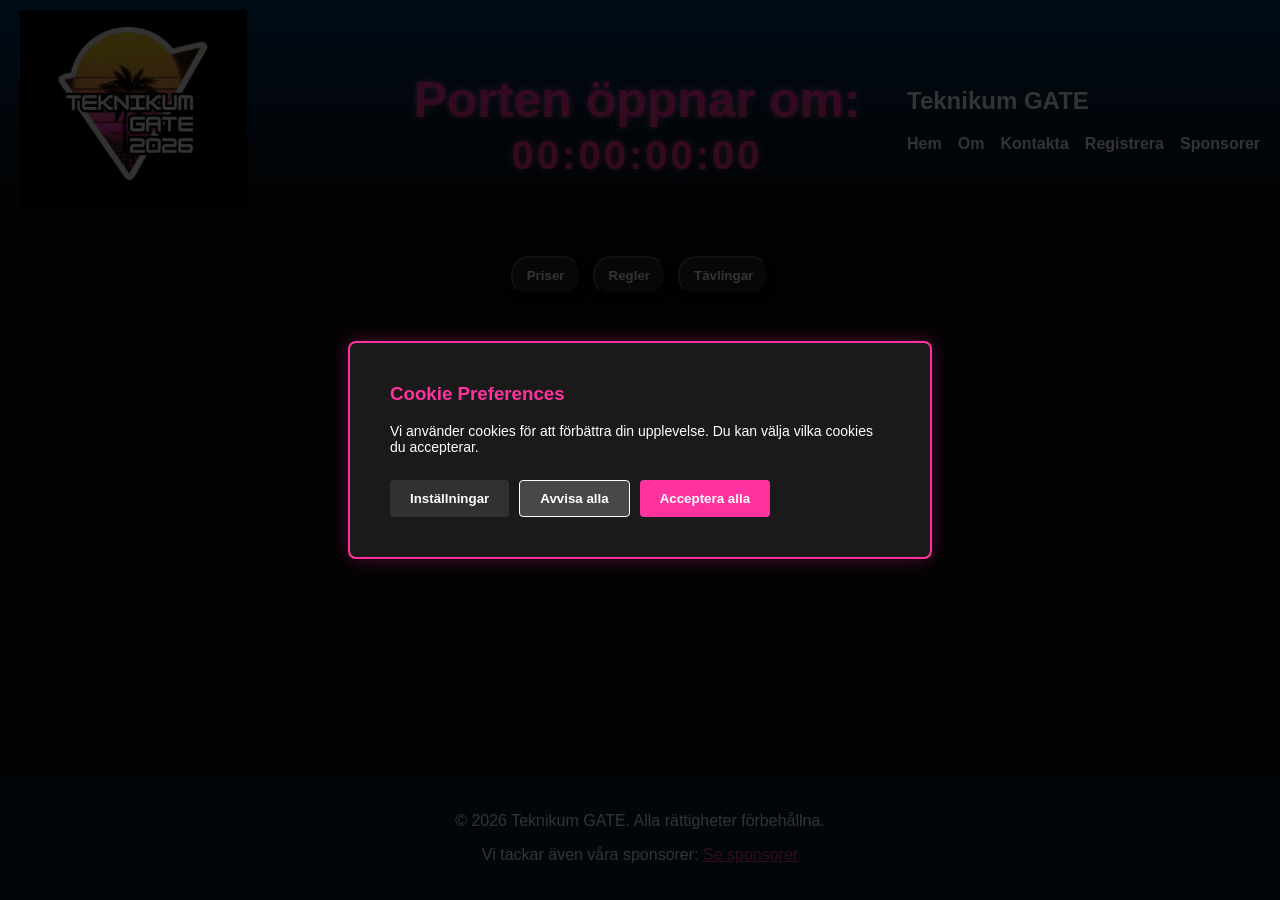
<file: index.html>
<!DOCTYPE html>
<html lang="sv">
<head>
<meta charset="UTF-8">
<meta name="viewport" content="width=device-width, initial-scale=1.0">
<title>Tekgate</title>
<link rel="stylesheet" href="main (1).css">
<style>

/* Hamburger */


/* Bubbles */
.bubbles {
    display: flex;
    gap: 12px;
    flex-wrap: wrap;
    margin: 16px 20px;
    justify-content: center;
}

.bubble {
    position: relative;
    display: inline-block;
    background: rgba(46, 46, 46, 0.717);
    color: #fff;
    padding: 10px 14px;
    border-radius: 18px;
    font-weight: 600;
    cursor: pointer;
    box-shadow: 0 4px 10px rgba(0,0,0,0.35);
    transition: background 150ms ease, transform 120ms ease;
}

.bubble:hover {
    background: rgb(26, 24, 25);
}

/* Panels */
.bubble-panels {
    margin: 12px 20px 40px;
}
.bubble-panel {
    display: none;
    background: rgba(255,255,255,0.03);
    border: 1px solid rgba(255,255,255,0.06);
    padding: 12px;
    border-radius: 8px;
    color: #fff;
    min-height: 60px;
}
.bubble-panel.open {
    display: block;
}

/* Sponsors */
.sponsors-fixed {
    position: fixed;
    bottom: 0;
    left: 0;
    width: 100%;
    background: rgba(0,0,0,0.6);
    color: #fff;
    padding: 8px 16px;
    font-size: 13px;
    text-align: center;
    z-index: 9999;
}
</style>
</head>
<body>

<header>
    <img src="logo.png" alt="Logo" class="site-logo">
    <div 
    class="countdown-container">
    <h2 class="countdown-title">Porten öppnar om:</h2>
    <div 
    id="countdown">00:00:00:00</div>
</div>

    <button class="menu-toggle" aria-expanded="false" aria-controls="primary-menu" aria-label="Öppna meny">
        <span class="bar"></span>
        <span class="bar"></span>
        <span class="bar"></span>
    </button>

    <nav id="primary-menu" class="top-menu">
        <h1>Teknikum GATE</h1>
        <ul>
            <li><a href="index.html">Hem</a></li>
            <li><a href="about.html">Om</a></li>
            <li><a href="contact.html">Kontakta</a></li>
            <li><a href="policy.html">Registrera</a></li>
            <li><a href="sponsors.html">Sponsorer</a></li>
        </ul>
    </nav>
</header>

<div class="content">
    <section class="bubbles">
        <button class="bubble">Priser</button>
        <button class="bubble">Regler</button>
        <button class="bubble">Tävlingar</button>
    </section>

    <div class="bubble-panels">
        <div class="bubble-panel">
            <h2>Priser</h2>
            <ul>
                <li><strong>150 kr</strong> - Inträde med slumpmässig plats, inklusive sovplats (+39 kr för bestämd plats)</li>
                <li><strong>299 kr</strong> - Inträde, bestämd plats, sovaplats över inklusive frukost</li>
            </ul>
        </div>
        <div class="bubble-panel">
            <h2>INFO</h2>
            <p><strong>Regler:</strong> Bryter du mot de här reglerna får du en varning. Två varningar och du åker ut ur Lan:et.</p>
            <h3>Allmäna regler</h3>
            <ul>
                <li>Håll ljudnivån</li>
                <li>Vårda språket</li>
                <li>Visa respekt för andra</li>
            </ul>
            <ul>
                <li>Inga explicita handlingar eller innehåll</li>
                <li>Inget våld</li>
                <li>Inget hat mot folkgrupp</li>
                <li>Ingen alkohol, droger eller rökning</li>
            </ul>
            <h3>Tävlingsregler</h3>
            <ul>
                <li>Inget sabotage</li>
                <li>Inget fusk</li>
            </ul>
        </div>
        <div class="bubble-panel">
            <h2>Events</h2>
            <p>Om vi har tillräckligt många spelare kommer vi att hålla tävlingar i spel som CS, Valorant och mer.</p>
        </div>
    </div>
</div>
<div class="footer">
        <p>&copy; 2026 Teknikum GATE. Alla rättigheter förbehållna. 
        <p>Vi tackar även våra sponsorer: <a href="sponsors.html" style="color: #ff32a0; text-decoration: underline;">Se sponsorer</a></p>
        
    </div>

<!-- Cookie Banner -->
<div id="cookieBanner" class="cookie-banner">
    <div class="cookie-container">
        <div class="cookie-text">
            <h3>Cookie Preferences</h3>
            <p>Vi använder cookies för att förbättra din upplevelse. Du kan välja vilka cookies du accepterar.</p>
        </div>
        <div class="cookie-buttons">
            <button class="cookie-btn cookie-settings" onclick="openCookieSettings()">Inställningar</button>
            <button class="cookie-btn cookie-reject" onclick="rejectCookies()">Avvisa alla</button>
            <button class="cookie-btn cookie-accept" onclick="acceptCookies()">Acceptera alla</button>
        </div>
    </div>
</div>

<!-- Cookie Settings Modal -->
<div id="cookieModal" class="cookie-modal">
    <div class="cookie-modal-content">
        <h2>Cookie Inställningar</h2>
        
        <div class="cookie-option">
            <label>
                <input type="checkbox" id="essentialCookies" checked disabled>
                <span>Nödvändiga Cookies</span>
            </label>
            <p>Nödvändig för webbplatsen att fungera korrekt.</p>
        </div>
        
        <div class="cookie-option">
            <label>
                <input type="checkbox" id="analyticsCookies">
                <span>Analytics Cookies</span>
            </label>
            <p>Hjälper oss att förstå hur du använder vår webbplats.</p>
        </div>
        
        <div class="cookie-option">
            <label>
                <input type="checkbox" id="marketingCookies">
                <span>Marketing Cookies</span>
            </label>
            <p>Används för att visa relevanta annonser och kampanjer.</p>
        </div>
        
        <div class="cookie-modal-buttons">
            <button class="cookie-modal-buttons cookie-cancel" onclick="closeCookieSettings()">Avbryt</button>
            <button class="cookie-modal-buttons cookie-save" onclick="saveCookieSettings()">Spara Inställningar</button>
        </div>
    </div>
</div>

<script src="main.js"></script>

</body>
</html>
</file>
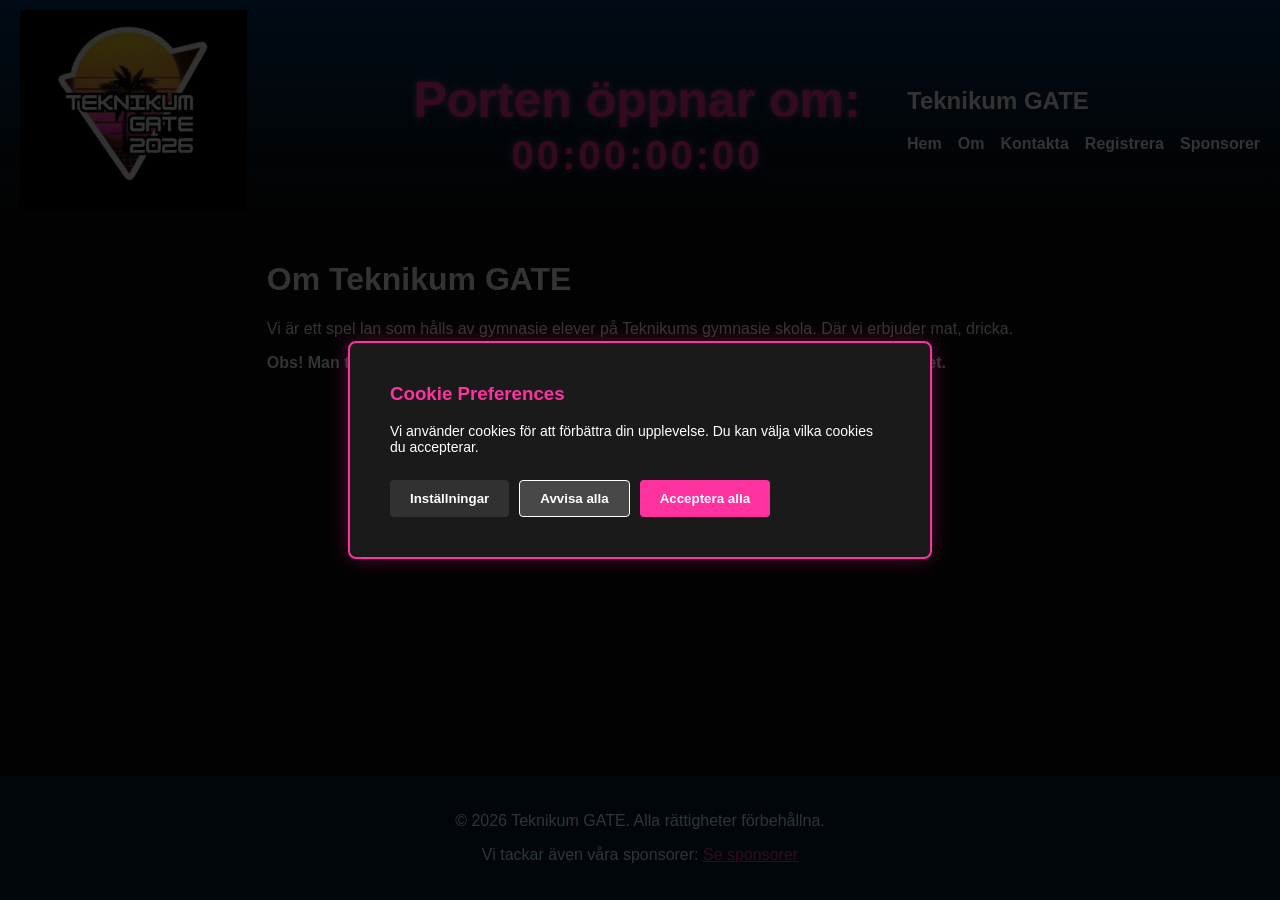
<file: about.html>
<!DOCTYPE html>
<html lang="en">
<head>
    <meta charset="UTF-8">
    <meta name="viewport" content="width=device-width, initial-scale=1.0">
    <title>About - Teknikum GATE</title>
    <link rel="stylesheet" href="main (1).css">
</head>
<body>
    <header>
        <img src="logo.png" alt="Logo" class="site-logo">
        <div class="countdown-container">
            <h2 class="countdown-title">Porten öppnar om:</h2>
            <div id="countdown">00:00:00:00</div>
        </div>

        <!-- Hamburger button for small screens -->
        <button class="menu-toggle" aria-expanded="false" aria-controls="primary-menu" aria-label="Toggle menu">
            <span class="bar"></span>
            <span class="bar"></span>
            <span class="bar"></span>
        </button>

    <nav id="primary-menu" class="top-menu">
        <h1>Teknikum GATE</h1>
        <ul>
            <li><a href="index.html">Hem</a></li>
            <li><a href="about.html">Om</a></li>
            <li><a href="contact.html">Kontakta</a></li>
            <li><a href="policy.html">Registrera</a></li>
            <li><a href="sponsors.html">Sponsorer</a></li>
        </ul>
    </nav>
    </header>

    <div class="content">
        <h1>Om Teknikum GATE</h1>
        <p>Vi är ett spel lan som hålls av gymnasie elever på Teknikums gymnasie skola. Där vi erbjuder mat, dricka.</p>
        <p><strong>Obs! Man tar med sin egna dator och kringutrustning (ex. tangentbord och mus) till lanet.</strong></p>
    </div>
    <div class="footer">
        <p>&copy; 2026 Teknikum GATE. Alla rättigheter förbehållna.
        <p>Vi tackar även våra sponsorer: <a href="sponsors.html" style="color: #ff32a0; text-decoration: underline;">Se sponsorer</a></p>
    </div>

<!-- Cookie Banner -->
<div id="cookieBanner" class="cookie-banner">
    <div class="cookie-container">
        <div class="cookie-text">
            <h3>Cookie Preferences</h3>
            <p>Vi använder cookies för att förbättra din upplevelse. Du kan välja vilka cookies du accepterar.</p>
        </div>
        <div class="cookie-buttons">
            <button class="cookie-btn cookie-settings" onclick="openCookieSettings()">Inställningar</button>
            <button class="cookie-btn cookie-reject" onclick="rejectCookies()">Avvisa alla</button>
            <button class="cookie-btn cookie-accept" onclick="acceptCookies()">Acceptera alla</button>
        </div>
    </div>
</div>

<!-- Cookie Settings Modal -->
<div id="cookieModal" class="cookie-modal">
    <div class="cookie-modal-content">
        <h2>Cookie Inställningar</h2>
        
        <div class="cookie-option">
            <label>
                <input type="checkbox" id="essentialCookies" checked disabled>
                <span>Nödvändiga Cookies</span>
            </label>
            <p>Nödvändig för webbplatsen att fungera korrekt.</p>
        </div>
        
        <div class="cookie-option">
            <label>
                <input type="checkbox" id="analyticsCookies">
                <span>Analytics Cookies</span>
            </label>
            <p>Hjälper oss att förstå hur du använder vår webbplats.</p>
        </div>
        
        <div class="cookie-option">
            <label>
                <input type="checkbox" id="marketingCookies">
                <span>Marketing Cookies</span>
            </label>
            <p>Används för att visa relevanta annonser och kampanjer.</p>
        </div>
        
        <div class="cookie-modal-buttons">
            <button class="cookie-modal-buttons cookie-cancel" onclick="closeCookieSettings()">Avbryt</button>
            <button class="cookie-modal-buttons cookie-save" onclick="saveCookieSettings()">Spara Inställningar</button>
        </div>
    </div>
</div>

<script src="main.js"></script>

</body>
</html>
</script>
</body>
</html>
</file>
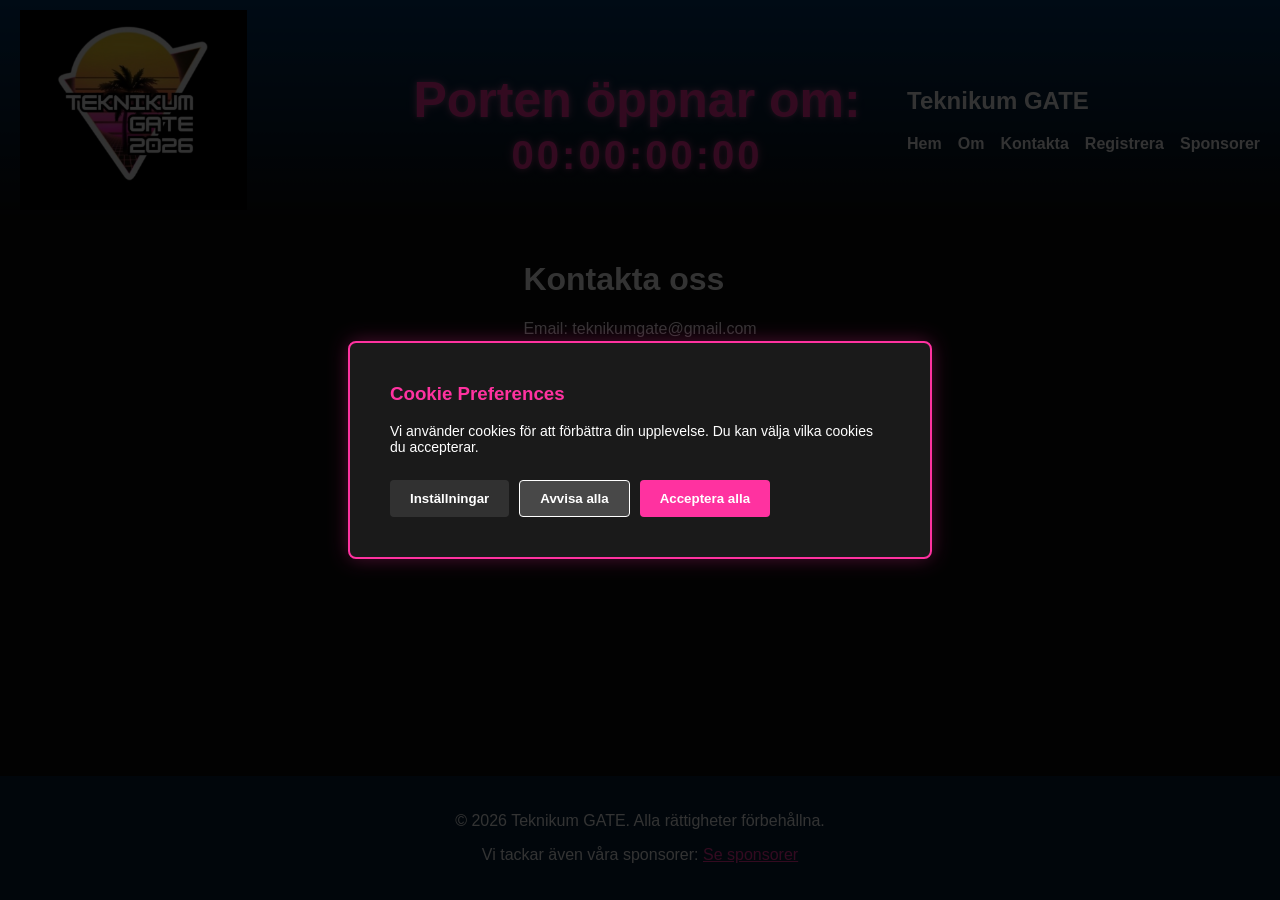
<file: contact.html>
<!DOCTYPE html>
<html lang="en">
<head>
    <meta charset="UTF-8">
    <meta name="viewport" content="width=device-width, initial-scale=1.0">
    <title>Contact - Teknikum GATE</title>
    <link rel="stylesheet" href="main (1).css">
</head>
<body>
    <header>
        <img src="logo.png" alt="Logo" class="site-logo">
        <div class="countdown-container">
            <h2 class="countdown-title">Porten öppnar om:</h2>
            <div id="countdown">00:00:00:00</div>
        </div>

        <!-- Hamburger button for small screens -->
        <button class="menu-toggle" aria-expanded="false" aria-controls="primary-menu" aria-label="Toggle menu">
            <span class="bar"></span>
            <span class="bar"></span>
            <span class="bar"></span>
        </button>

    <nav id="primary-menu" class="top-menu">
        <h1>Teknikum GATE</h1>
        <ul>
            <li><a href="index.html">Hem</a></li>
            <li><a href="about.html">Om</a></li>
            <li><a href="contact.html">Kontakta</a></li>
            <li><a href="policy.html">Registrera</a></li>
            <li><a href="sponsors.html">Sponsorer</a></li>
        </ul>
    </nav>
    </header>

    <div class="content">
        <h1>Kontakta oss</h1>
        
        <p>Email: teknikumgate@gmail.com</p>
        <p>Instagram: <a href="https://www.instagram.com/teknikum_gate?igsh=MWZhbnZ2NTgwaDBweg==" target="_blank" rel="noopener">@teknikum_gate</a></p>
    </div>
    <div class="footer">
        <p>&copy; 2026 Teknikum GATE. Alla rättigheter förbehållna.
        <p>Vi tackar även våra sponsorer: <a href="sponsors.html" style="color: #ff32a0; text-decoration: underline;">Se sponsorer</a></p>
    </div>

<!-- Cookie Banner -->
<div id="cookieBanner" class="cookie-banner">
    <div class="cookie-container">
        <div class="cookie-text">
            <h3>Cookie Preferences</h3>
            <p>Vi använder cookies för att förbättra din upplevelse. Du kan välja vilka cookies du accepterar.</p>
        </div>
        <div class="cookie-buttons">
            <button class="cookie-btn cookie-settings" onclick="openCookieSettings()">Inställningar</button>
            <button class="cookie-btn cookie-reject" onclick="rejectCookies()">Avvisa alla</button>
            <button class="cookie-btn cookie-accept" onclick="acceptCookies()">Acceptera alla</button>
        </div>
    </div>
</div>

<!-- Cookie Settings Modal -->
<div id="cookieModal" class="cookie-modal">
    <div class="cookie-modal-content">
        <h2>Cookie Inställningar</h2>
        
        <div class="cookie-option">
            <label>
                <input type="checkbox" id="essentialCookies" checked disabled>
                <span>Nödvändiga Cookies</span>
            </label>
            <p>Nödvändig för webbplatsen att fungera korrekt.</p>
        </div>
        
        <div class="cookie-option">
            <label>
                <input type="checkbox" id="analyticsCookies">
                <span>Analytics Cookies</span>
            </label>
            <p>Hjälper oss att förstå hur du använder vår webbplats.</p>
        </div>
        
        <div class="cookie-option">
            <label>
                <input type="checkbox" id="marketingCookies">
                <span>Marketing Cookies</span>
            </label>
            <p>Används för att visa relevanta annonser och kampanjer.</p>
        </div>
        
        <div class="cookie-modal-buttons">
            <button class="cookie-modal-buttons cookie-cancel" onclick="closeCookieSettings()">Avbryt</button>
            <button class="cookie-modal-buttons cookie-save" onclick="saveCookieSettings()">Spara Inställningar</button>
        </div>
    </div>
</div>

<script src="main.js"></script>

</body>
</html>
</file>
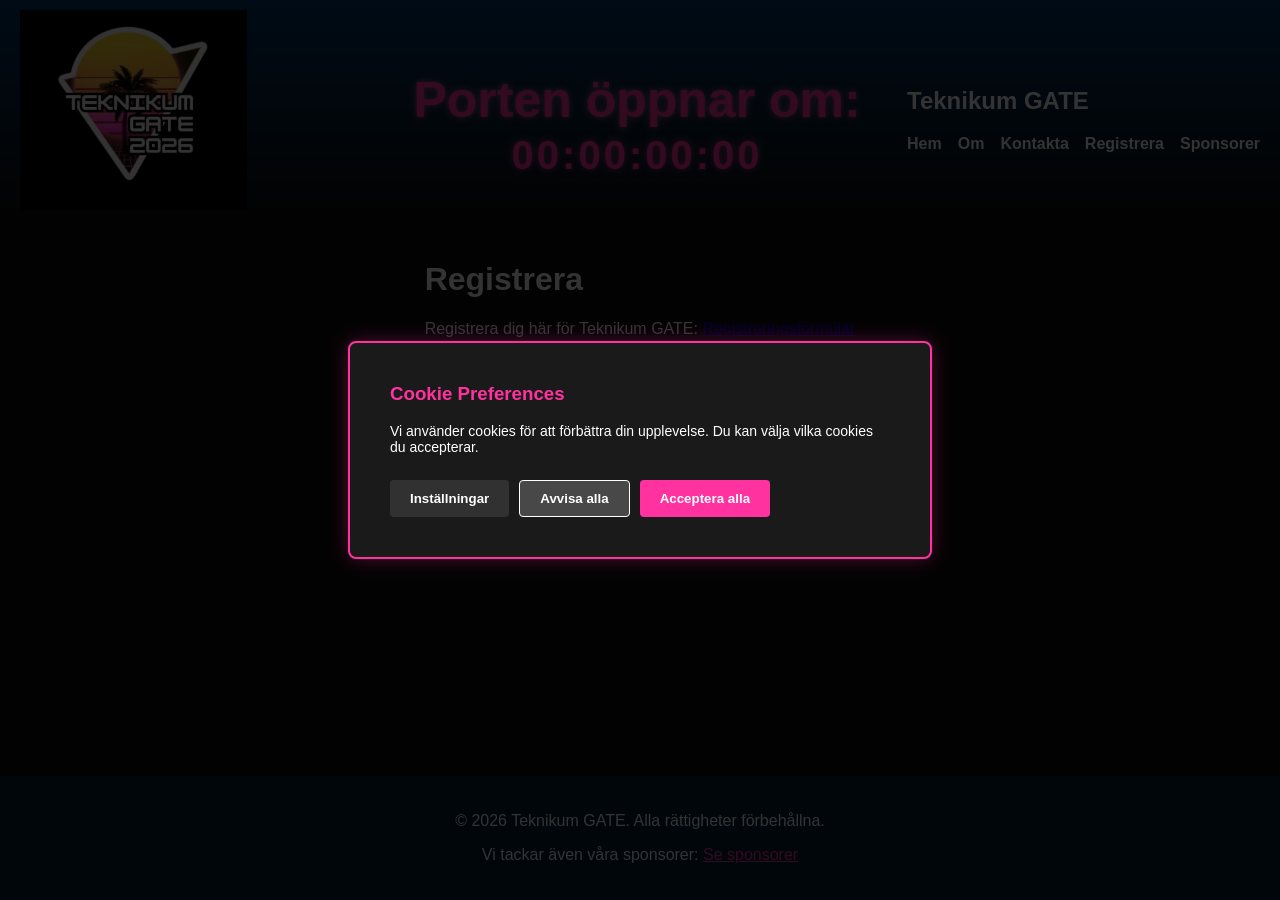
<file: policy.html>
<!DOCTYPE html>
<html lang="en">
<head>
    <meta charset="UTF-8">
    <meta name="viewport" content="width=device-width, initial-scale=1.0">
    <title>Registrera - Teknikum GATE</title>
    <link rel="stylesheet" href="main (1).css">
</head>
<body>
    <header>
        <img src="logo.png" alt="Logo" class="site-logo">
        <div class="countdown-container">
            <h2 class="countdown-title">Porten öppnar om:</h2>
            <div id="countdown">00:00:00:00</div>
        </div>

        <!-- Hamburger button for small screens -->
        <button class="menu-toggle" aria-expanded="false" aria-controls="primary-menu" aria-label="Toggle menu">
            <span class="bar"></span>
            <span class="bar"></span>
            <span class="bar"></span>
        </button>

    <nav id="primary-menu" class="top-menu">
        <h1>Teknikum GATE</h1>
        <ul>
            <li><a href="index.html">Hem</a></li>
            <li><a href="about.html">Om</a></li>
            <li><a href="contact.html">Kontakta</a></li>
            <li><a href="policy.html">Registrera</a></li>
            <li><a href="sponsors.html">Sponsorer</a></li>
        </ul>
    </nav>
    </header>

    <div class="content">
        <h1>Registrera</h1>
        <p>Registrera dig här för Teknikum GATE: <a href="https://docs.google.com/forms/d/e/1FAIpQLSeNeBcjC2V6Fkq8PVl1D5aRiMXEUtxhoHzvt8QB31bdv2-GXQ/viewform?usp=dialog" target="_blank" rel="noopener noreferrer">Registreringsformulär</a></p>
    </div>
    <div class="footer">
        <p>&copy; 2026 Teknikum GATE. Alla rättigheter förbehållna.
        <p>Vi tackar även våra sponsorer: <a href="sponsors.html" style="color: #ff32a0; text-decoration: underline;">Se sponsorer</a></p>
    </div>

<!-- Cookie Banner -->
<div id="cookieBanner" class="cookie-banner">
    <div class="cookie-container">
        <div class="cookie-text">
            <h3>Cookie Preferences</h3>
            <p>Vi använder cookies för att förbättra din upplevelse. Du kan välja vilka cookies du accepterar.</p>
        </div>
        <div class="cookie-buttons">
            <button class="cookie-btn cookie-settings" onclick="openCookieSettings()">Inställningar</button>
            <button class="cookie-btn cookie-reject" onclick="rejectCookies()">Avvisa alla</button>
            <button class="cookie-btn cookie-accept" onclick="acceptCookies()">Acceptera alla</button>
        </div>
    </div>
</div>

<!-- Cookie Settings Modal -->
<div id="cookieModal" class="cookie-modal">
    <div class="cookie-modal-content">
        <h2>Cookie Inställningar</h2>
        
        <div class="cookie-option">
            <label>
                <input type="checkbox" id="essentialCookies" checked disabled>
                <span>Nödvändiga Cookies</span>
            </label>
            <p>Nödvändig för webbplatsen att fungera korrekt.</p>
        </div>
        
        <div class="cookie-option">
            <label>
                <input type="checkbox" id="analyticsCookies">
                <span>Analytics Cookies</span>
            </label>
            <p>Hjälper oss att förstå hur du använder vår webbplats.</p>
        </div>
        
        <div class="cookie-option">
            <label>
                <input type="checkbox" id="marketingCookies">
                <span>Marketing Cookies</span>
            </label>
            <p>Används för att visa relevanta annonser och kampanjer.</p>
        </div>
        
        <div class="cookie-modal-buttons">
            <button class="cookie-modal-buttons cookie-cancel" onclick="closeCookieSettings()">Avbryt</button>
            <button class="cookie-modal-buttons cookie-save" onclick="saveCookieSettings()">Spara Inställningar</button>
        </div>
    </div>
</div>

<script src="main.js"></script>

</body>
</html>
</file>
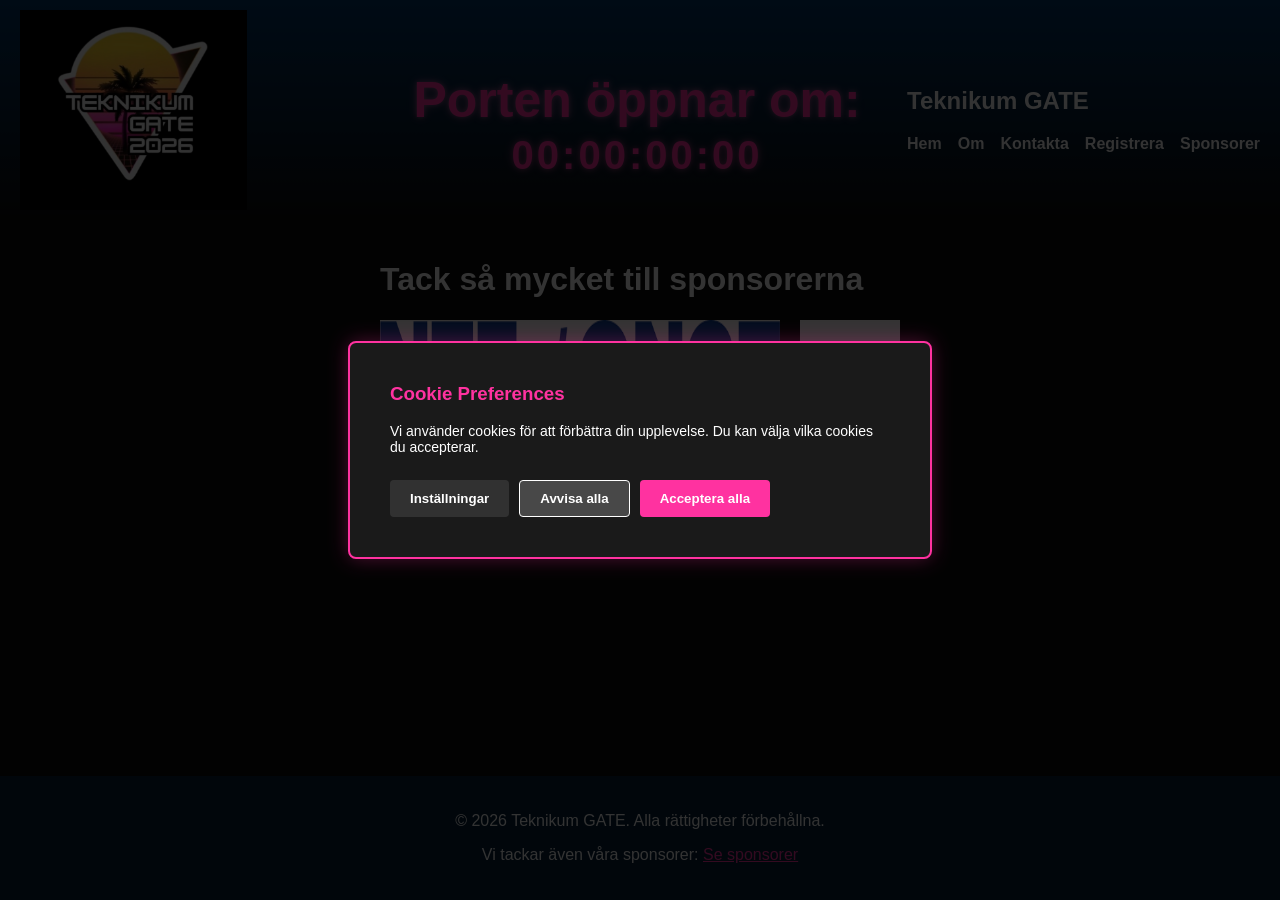
<file: sponsors.html>
<!DOCTYPE html>
<html lang="en">
<head>
    <meta charset="UTF-8">
    <meta name="viewport" content="width=device-width, initial-scale=1.0">
    <title>Sponsorer - Teknikum GATE</title>
    <link rel="stylesheet" href="main (1).css">
</head>
<body>
    <header>
        <img src="logo.png" alt="Logo" class="site-logo">
        <div class="countdown-container">
            <h2 class="countdown-title">Porten öppnar om:</h2>
            <div id="countdown">00:00:00:00</div>
        </div>

        <!-- Hamburger button for small screens -->
        <button class="menu-toggle" aria-expanded="false" aria-controls="primary-menu" aria-label="Toggle menu">
            <span class="bar"></span>
            <span class="bar"></span>
            <span class="bar"></span>
        </button>

    <nav id="primary-menu" class="top-menu">
        <h1>Teknikum GATE</h1>
        <ul>
            <li><a href="index.html">Hem</a></li>
            <li><a href="about.html">Om</a></li>
            <li><a href="contact.html">Kontakta</a></li>
            <li><a href="policy.html">Registrera</a></li>
            <li><a href="sponsors.html">Sponsorer</a></li>
        </ul>
    </nav>
    </header>

    <div class="content">
        <h1>Tack så mycket till sponsorerna</h1>
        <div style="display: flex; gap: 20px; align-items: center; flex-wrap: wrap; justify-content: flex-start;">
            <img src="netatonce.png.png" alt="Net at Once" style="height: 100px; width: 400px;">
            <img src ="OHR.png.png" alt="OHR" style="height: 100px; width: 100px;">
            <!-- Add more sponsor logos here in the future -->
        </div>
    </div>
    <div class="footer">
        <p>&copy; 2026 Teknikum GATE. Alla rättigheter förbehållna.
        <p>Vi tackar även våra sponsorer: <a href="sponsors.html" style="color: #ff32a0; text-decoration: underline;">Se sponsorer</a></p>
    </div>

<!-- Cookie Banner -->
<div id="cookieBanner" class="cookie-banner">
    <div class="cookie-container">
        <div class="cookie-text">
            <h3>Cookie Preferences</h3>
            <p>Vi använder cookies för att förbättra din upplevelse. Du kan välja vilka cookies du accepterar.</p>
        </div>
        <div class="cookie-buttons">
            <button class="cookie-btn cookie-settings" onclick="openCookieSettings()">Inställningar</button>
            <button class="cookie-btn cookie-reject" onclick="rejectCookies()">Avvisa alla</button>
            <button class="cookie-btn cookie-accept" onclick="acceptCookies()">Acceptera alla</button>
        </div>
    </div>
</div>

<!-- Cookie Settings Modal -->
<div id="cookieModal" class="cookie-modal">
    <div class="cookie-modal-content">
        <h2>Cookie Inställningar</h2>
        
        <div class="cookie-option">
            <label>
                <input type="checkbox" id="essentialCookies" checked disabled>
                <span>Nödvändiga Cookies</span>
            </label>
            <p>Nödvändig för webbplatsen att fungera korrekt.</p>
        </div>
        
        <div class="cookie-option">
            <label>
                <input type="checkbox" id="analyticsCookies">
                <span>Analytics Cookies</span>
            </label>
            <p>Hjälper oss att förstå hur du använder vår webbplats.</p>
        </div>
        
        <div class="cookie-option">
            <label>
                <input type="checkbox" id="marketingCookies">
                <span>Marketing Cookies</span>
            </label>
            <p>Används för att visa relevanta annonser och kampanjer.</p>
        </div>
        
        <div class="cookie-modal-buttons">
            <button class="cookie-modal-buttons cookie-cancel" onclick="closeCookieSettings()">Avbryt</button>
            <button class="cookie-modal-buttons cookie-save" onclick="saveCookieSettings()">Spara Inställningar</button>
        </div>
    </div>
</div>

<script src="main.js"></script>

</body>
</html>
</file>
<file: main (1).css>
/* ===========================
   GLOBAL STYLING
=========================== */
/* Grundinställningar */

body {
    background-color: rgb(10, 10, 10);
    color: white;
    margin: 0;
    font-family: Arial, sans-serif;
    display: flex;
    flex-direction: column;
    min-height: 100vh;
}

/* Header och logo */
header {
    position: relative; /* container for absolute-positioned toggle */
    display: flex;
    align-items: center;
    justify-content: space-between;
    padding: 10px 20px;
    background-color: rgb(0, 54, 105);
    background-image: linear-gradient(to bottom, transparent, rgb(10, 10, 10));
}


/* Logo */
.site-logo {
    height: 200px;
    width: auto;
}

/* Hamburger button */
.menu-toggle {
    display: none; /* hidden on wide screens */
    background: transparent;
    border: none;
    cursor: pointer;
    padding: 8px;
    z-index: 1200;
    flex-direction: column;
    justify-content: space-between;
    /* keep button only as big as bars + padding */
    position: absolute;
    top: 12px;
    right: 20px;
}

.menu-toggle:focus {
    outline: 2px solid #ff32a0;
}
.menu-toggle .bar {
    display: block;
    width: 24px;
    height: 3px;
    background: white;
    margin: 4px 0;
}

/* Navigation menu */
.top-menu ul {
    list-style: none;
    margin: 0;
    padding: 0;
    display: flex;
    gap: 16px;
}

.top-menu a {
    color: white;
    text-decoration: none;
    font-weight: 600;
}

.top-menu a:hover,
.top-menu a:focus {
    text-decoration: underline;
}

/* Ensure top menu stays above other elements */
.top-menu {
    z-index: 1100;
}

/* ===========================
   MOBILE RESPONSIVE
=========================== */
@media (max-width: 700px) {

    /* Hamburger visible */
    .menu-toggle {
        display: inline-flex !important;
    }

    /* Stack header items vertically */
    header {
        flex-direction: column;
        align-items: flex-start;
        gap: 8px;
        padding-bottom: 8px;
    }

    /* Collapse top menu (mobile) - dropdown anchored under the burger */
    .top-menu {
        position: absolute;
        display: none;
        right: 20px;
        top: 50px; /* roughly toggle bottom (12px + 30px) */
        background: rgba(0,0,0,0.85);
        border-radius: 6px;
        padding: 8px 12px;
        width: auto;
        min-width: 120px;
        box-sizing: border-box;
        z-index: 1100;
    }

    .top-menu.open {
        display: block;
    }

    .top-menu ul {
        flex-direction: column;
        gap: 8px;
    }

    /* Logo resizing */
    .site-logo {
        height: 100px;
        max-height: 12vh;
    }
}



/* ===========================
   ADMIN MODAL
=========================== */
.admin-modal {
    position: fixed;
    z-index: 1000;
    left: 0;
    top: 0;
    width: 100%;
    height: 100%;
    background-color: rgba(0, 0, 0, 0.8);
    display: flex;
    align-items: center;
    justify-content: center;
}

.admin-modal-content {
    background-color: #1a1a1a;
    padding: 30px;
    border: 2px solid aqua;
    border-radius: 8px;
    width: 300px;
    text-align: center;
    color: white;
}

.admin-modal-content h2 {
    margin-top: 0;
    color: aqua;
}

.admin-modal-content input {
    width: 100%;
    padding: 10px;
    margin: 10px 0;
    border: 1px solid aqua;
    border-radius: 4px;
    background: #222;
    color: white;
    box-sizing: border-box;
}

.admin-modal-content button {
    background-color: aqua;
    color: black;
    padding: 10px 20px;
    border: none;
    border-radius: 4px;
    cursor: pointer;
    font-weight: 600;
    margin-top: 10px;
}

.admin-modal-content button:hover {
    background-color: #00e0e0;
}

.close {
    color: aqua;
    float: right;
    font-size: 28px;
    font-weight: bold;
    cursor: pointer;
}

.close:hover {
    color: #00e0e0;
}
/* ===========================
   CONTENT AREA
=========================== */
.content {
    max-width: 960px;
    color: white;
    margin: 0 auto;
    padding: 20px;
    box-sizing: border-box;
    flex: 1;
}

/* ===========================
   COUNTDOWN
=========================== */
.countdown-container {
    /* make countdown area flexible and centered in header */
    flex: 1 1 auto;
    display: flex;
    flex-direction: column;
    align-items: center;
    text-align: center;
    margin: 20px 0 0 0; /* space below logo if necessary */
    margin-left: 120px; /* space to the left of countdown */
}

.countdown-title {
    color: #ff32a0;
    font-size: 50px;
    font-weight: bold;
    text-align: center;
    text-shadow: 
        0 0 4px rgba(255, 119, 192, 0.4),
        0 0 8px rgba(255, 119, 192, 0.3),
        0 0 12px rgba(255, 119, 192, 0.2);
    margin: 8px 0 0 0;
}

#countdown {
    font-size: 40px;
    font-weight: bold;
    color: #ff32a0;
    text-shadow:
        0 0 4px rgba(255, 62, 165, 0.4),
        0 0 8px rgba(255, 119, 192, 0.3),
        0 0 12px rgba(255, 119, 192, 0.2);
    background: transparent;
    border-radius: 15px;
    display: inline-block;
    letter-spacing: 3px;
    margin: 4px 0 0 0;
}

.footer {
    background-color: rgba(0, 54, 105, 0.5);
    text-align: center;
    padding: 20px;
    margin-top: auto;
}

/* ===========================
   COOKIE CONSENT
=========================== */
.cookie-banner {
    position: fixed;
    top: 0;
    left: 0;
    width: 100%;
    height: 100%;
    background: rgba(0, 0, 0, 0.8);
    color: white;
    z-index: 9998;
    display: none;
    align-items: center;
    justify-content: center;
}

.cookie-banner.show {
    display: flex;
}

.cookie-container {
    background: #1a1a1a;
    padding: 40px;
    border-radius: 8px;
    max-width: 500px;
    border: 2px solid #ff32a0;
    box-shadow: 0 0 20px rgba(255, 50, 160, 0.3);
    display: flex;
    flex-direction: column;
    gap: 20px;
}

.cookie-text {
    flex: 1;
    min-width: 250px;
}

.cookie-text h3 {
    margin-top: 0;
    color: #ff32a0;
}

.cookie-text p {
    margin: 5px 0;
    font-size: 14px;
}

.cookie-buttons {
    display: flex;
    gap: 10px;
    flex-wrap: wrap;
}

.cookie-btn {
    padding: 10px 20px;
    border: none;
    border-radius: 4px;
    cursor: pointer;
    font-weight: 600;
    transition: background-color 0.3s ease;
}

.cookie-accept {
    background-color: #ff32a0;
    color: white;
}

.cookie-accept:hover {
    background-color: #ff5ab5;
}

.cookie-reject {
    background-color: rgba(255, 255, 255, 0.2);
    color: white;
    border: 1px solid white;
}

.cookie-reject:hover {
    background-color: rgba(255, 255, 255, 0.3);
}

.cookie-settings {
    background-color: rgba(255, 255, 255, 0.1);
    color: white;
}

.cookie-settings:hover {
    background-color: rgba(255, 255, 255, 0.2);
}

/* Cookie Settings Modal */
.cookie-modal {
    position: fixed;
    top: 0;
    left: 0;
    width: 100%;
    height: 100%;
    background: rgba(0, 0, 0, 0.8);
    display: none;
    align-items: center;
    justify-content: center;
    z-index: 9999;
}

.cookie-modal.show {
    display: flex;
}

.cookie-modal-content {
    background: #1a1a1a;
    padding: 30px;
    border-radius: 8px;
    max-width: 500px;
    max-height: 80vh;
    overflow-y: auto;
    border: 2px solid #ff32a0;
}

.cookie-modal-content h2 {
    color: #ff32a0;
    margin-top: 0;
}

.cookie-option {
    margin: 20px 0;
    padding: 15px;
    background: rgba(255, 255, 255, 0.05);
    border-radius: 4px;
    border: 1px solid rgba(255, 255, 255, 0.1);
}

.cookie-option label {
    display: flex;
    align-items: center;
    gap: 10px;
    cursor: pointer;
    color: white;
}

.cookie-option input[type="checkbox"] {
    cursor: pointer;
    width: 18px;
    height: 18px;
}

.cookie-option p {
    margin: 8px 0 0 28px;
    font-size: 12px;
    color: rgba(255, 255, 255, 0.6);
}

.cookie-modal-buttons {
    display: flex;
    gap: 10px;
    margin-top: 20px;
}

.cookie-modal-buttons button {
    flex: 1;
    padding: 12px;
    border: none;
    border-radius: 4px;
    cursor: pointer;
    font-weight: 600;
}

.cookie-save {
    background-color: #ff32a0;
    color: white;
}

.cookie-save:hover {
    background-color: #ff5ab5;
}

.cookie-cancel {
    background-color: rgba(255, 255, 255, 0.2);
    color: white;
}

.cookie-cancel:hover {
    background-color: rgba(255, 255, 255, 0.3);
}

@media (max-width: 700px) {
    .cookie-container {
        flex-direction: column;
        align-items: stretch;
    }

    .cookie-buttons {
        justify-content: center;
    }

    .cookie-modal-content {
        margin: 20px;
        max-width: none;
    }
}
</file>
